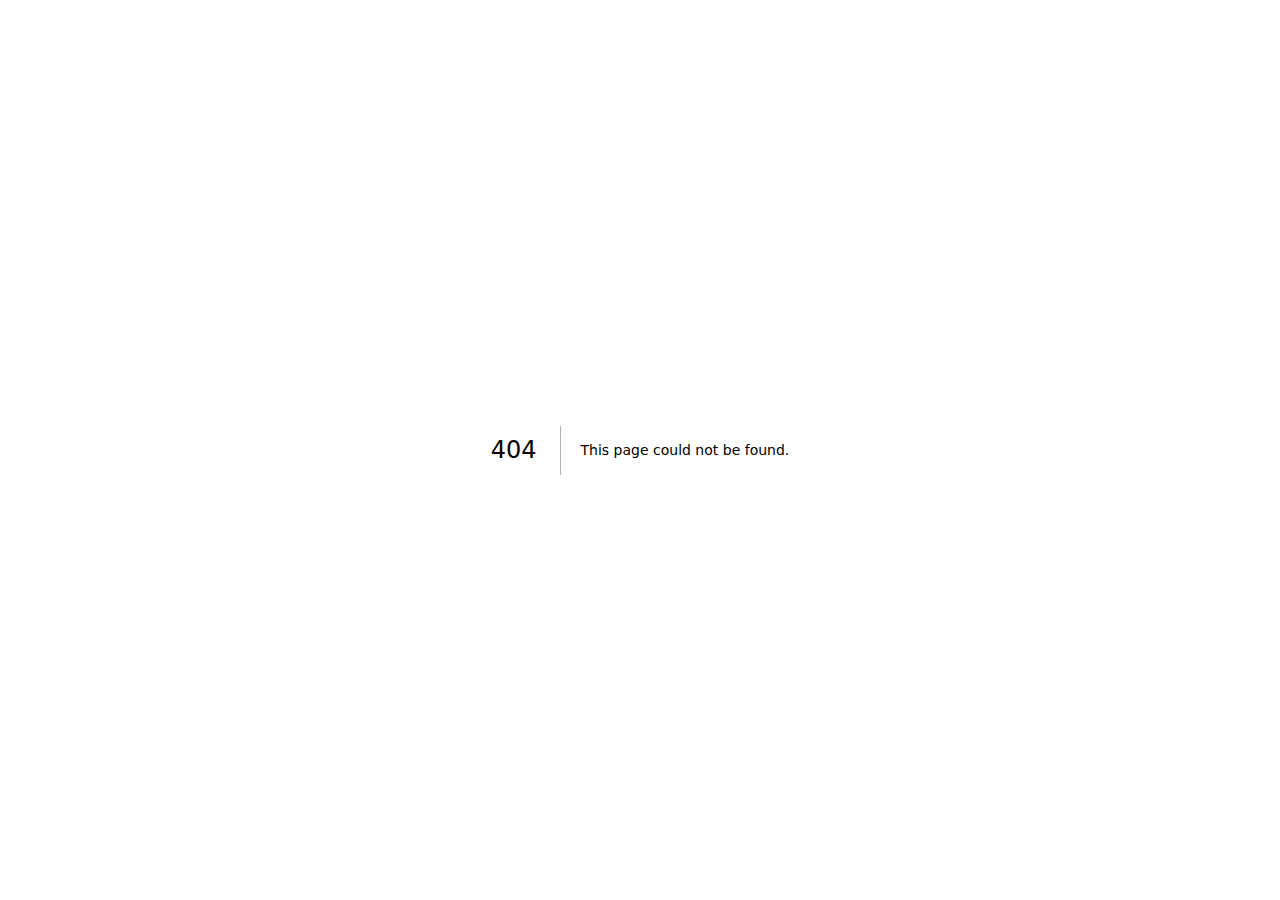
<file: 404/index.html>
<!DOCTYPE html><html lang="en"><head><meta charSet="utf-8"/><meta name="viewport" content="width=device-width, initial-scale=1"/><link rel="stylesheet" href="/_next/static/css/6ad9841b43ad2bc9.css" data-precedence="next"/><link rel="stylesheet" href="/_next/static/css/298704756298a0da.css" data-precedence="next"/><link rel="preload" as="script" fetchPriority="low" href="/_next/static/chunks/webpack-ab8544ab2e4e2657.js"/><script src="/_next/static/chunks/4bd1b696-6399585949a59c9d.js" async=""></script><script src="/_next/static/chunks/684-bec2f49e8078a7ea.js" async=""></script><script src="/_next/static/chunks/main-app-d8b5ccb8576d99ec.js" async=""></script><script src="/_next/static/chunks/app/layout-f2753ee917ac2552.js" async=""></script><meta name="robots" content="noindex"/><title>404: This page could not be found.</title><title>v0 App</title><meta name="description" content="Created with v0"/><meta name="generator" content="v0.app"/><style>
html {
  font-family: 'GeistSans', 'GeistSans Fallback';
  --font-sans: __variable_fb8f2c;
  --font-mono: __variable_f910ec;
}
        </style><script src="/_next/static/chunks/polyfills-42372ed130431b0a.js" noModule=""></script></head><body><div style="font-family:system-ui,&quot;Segoe UI&quot;,Roboto,Helvetica,Arial,sans-serif,&quot;Apple Color Emoji&quot;,&quot;Segoe UI Emoji&quot;;height:100vh;text-align:center;display:flex;flex-direction:column;align-items:center;justify-content:center"><div><style>body{color:#000;background:#fff;margin:0}.next-error-h1{border-right:1px solid rgba(0,0,0,.3)}@media (prefers-color-scheme:dark){body{color:#fff;background:#000}.next-error-h1{border-right:1px solid rgba(255,255,255,.3)}}</style><h1 class="next-error-h1" style="display:inline-block;margin:0 20px 0 0;padding:0 23px 0 0;font-size:24px;font-weight:500;vertical-align:top;line-height:49px">404</h1><div style="display:inline-block"><h2 style="font-size:14px;font-weight:400;line-height:49px;margin:0">This page could not be found.</h2></div></div></div><script src="/_next/static/chunks/webpack-ab8544ab2e4e2657.js" async=""></script><script>(self.__next_f=self.__next_f||[]).push([0])</script><script>self.__next_f.push([1,"1:\"$Sreact.fragment\"\n2:I[3136,[\"177\",\"static/chunks/app/layout-f2753ee917ac2552.js\"],\"I18nProvider\"]\n3:I[7555,[],\"\"]\n4:I[1295,[],\"\"]\n5:I[9665,[],\"OutletBoundary\"]\n8:I[9665,[],\"ViewportBoundary\"]\na:I[9665,[],\"MetadataBoundary\"]\nc:I[6614,[],\"\"]\n:HL[\"/_next/static/css/6ad9841b43ad2bc9.css\",\"style\"]\n:HL[\"/_next/static/css/298704756298a0da.css\",\"style\"]\n"])</script><script>self.__next_f.push([1,"0:{\"P\":null,\"b\":\"BskD55DILsYPpd3F8oZFM\",\"p\":\"\",\"c\":[\"\",\"_not-found\",\"\"],\"i\":false,\"f\":[[[\"\",{\"children\":[\"/_not-found\",{\"children\":[\"__PAGE__\",{}]}]},\"$undefined\",\"$undefined\",true],[\"\",[\"$\",\"$1\",\"c\",{\"children\":[[[\"$\",\"link\",\"0\",{\"rel\":\"stylesheet\",\"href\":\"/_next/static/css/6ad9841b43ad2bc9.css\",\"precedence\":\"next\",\"crossOrigin\":\"$undefined\",\"nonce\":\"$undefined\"}],[\"$\",\"link\",\"1\",{\"rel\":\"stylesheet\",\"href\":\"/_next/static/css/298704756298a0da.css\",\"precedence\":\"next\",\"crossOrigin\":\"$undefined\",\"nonce\":\"$undefined\"}]],[\"$\",\"html\",null,{\"lang\":\"en\",\"children\":[[\"$\",\"head\",null,{\"children\":[\"$\",\"style\",null,{\"children\":\"\\nhtml {\\n  font-family: 'GeistSans', 'GeistSans Fallback';\\n  --font-sans: __variable_fb8f2c;\\n  --font-mono: __variable_f910ec;\\n}\\n        \"}]}],[\"$\",\"body\",null,{\"children\":[\"$\",\"$L2\",null,{\"children\":[\"$\",\"$L3\",null,{\"parallelRouterKey\":\"children\",\"error\":\"$undefined\",\"errorStyles\":\"$undefined\",\"errorScripts\":\"$undefined\",\"template\":[\"$\",\"$L4\",null,{}],\"templateStyles\":\"$undefined\",\"templateScripts\":\"$undefined\",\"notFound\":[[[\"$\",\"title\",null,{\"children\":\"404: This page could not be found.\"}],[\"$\",\"div\",null,{\"style\":{\"fontFamily\":\"system-ui,\\\"Segoe UI\\\",Roboto,Helvetica,Arial,sans-serif,\\\"Apple Color Emoji\\\",\\\"Segoe UI Emoji\\\"\",\"height\":\"100vh\",\"textAlign\":\"center\",\"display\":\"flex\",\"flexDirection\":\"column\",\"alignItems\":\"center\",\"justifyContent\":\"center\"},\"children\":[\"$\",\"div\",null,{\"children\":[[\"$\",\"style\",null,{\"dangerouslySetInnerHTML\":{\"__html\":\"body{color:#000;background:#fff;margin:0}.next-error-h1{border-right:1px solid rgba(0,0,0,.3)}@media (prefers-color-scheme:dark){body{color:#fff;background:#000}.next-error-h1{border-right:1px solid rgba(255,255,255,.3)}}\"}}],[\"$\",\"h1\",null,{\"className\":\"next-error-h1\",\"style\":{\"display\":\"inline-block\",\"margin\":\"0 20px 0 0\",\"padding\":\"0 23px 0 0\",\"fontSize\":24,\"fontWeight\":500,\"verticalAlign\":\"top\",\"lineHeight\":\"49px\"},\"children\":404}],[\"$\",\"div\",null,{\"style\":{\"display\":\"inline-block\"},\"children\":[\"$\",\"h2\",null,{\"style\":{\"fontSize\":14,\"fontWeight\":400,\"lineHeight\":\"49px\",\"margin\":0},\"children\":\"This page could not be found.\"}]}]]}]}]],[]],\"forbidden\":\"$undefined\",\"unauthorized\":\"$undefined\"}]}]}]]}]]}],{\"children\":[\"/_not-found\",[\"$\",\"$1\",\"c\",{\"children\":[null,[\"$\",\"$L3\",null,{\"parallelRouterKey\":\"children\",\"error\":\"$undefined\",\"errorStyles\":\"$undefined\",\"errorScripts\":\"$undefined\",\"template\":[\"$\",\"$L4\",null,{}],\"templateStyles\":\"$undefined\",\"templateScripts\":\"$undefined\",\"notFound\":\"$undefined\",\"forbidden\":\"$undefined\",\"unauthorized\":\"$undefined\"}]]}],{\"children\":[\"__PAGE__\",[\"$\",\"$1\",\"c\",{\"children\":[[[\"$\",\"title\",null,{\"children\":\"404: This page could not be found.\"}],[\"$\",\"div\",null,{\"style\":\"$0:f:0:1:1:props:children:1:props:children:1:props:children:props:children:props:notFound:0:1:props:style\",\"children\":[\"$\",\"div\",null,{\"children\":[[\"$\",\"style\",null,{\"dangerouslySetInnerHTML\":{\"__html\":\"body{color:#000;background:#fff;margin:0}.next-error-h1{border-right:1px solid rgba(0,0,0,.3)}@media (prefers-color-scheme:dark){body{color:#fff;background:#000}.next-error-h1{border-right:1px solid rgba(255,255,255,.3)}}\"}}],[\"$\",\"h1\",null,{\"className\":\"next-error-h1\",\"style\":\"$0:f:0:1:1:props:children:1:props:children:1:props:children:props:children:props:notFound:0:1:props:children:props:children:1:props:style\",\"children\":404}],[\"$\",\"div\",null,{\"style\":\"$0:f:0:1:1:props:children:1:props:children:1:props:children:props:children:props:notFound:0:1:props:children:props:children:2:props:style\",\"children\":[\"$\",\"h2\",null,{\"style\":\"$0:f:0:1:1:props:children:1:props:children:1:props:children:props:children:props:notFound:0:1:props:children:props:children:2:props:children:props:style\",\"children\":\"This page could not be found.\"}]}]]}]}]],\"$undefined\",null,[\"$\",\"$L5\",null,{\"children\":[\"$L6\",\"$L7\",null]}]]}],{},null,false]},null,false]},null,false],[\"$\",\"$1\",\"h\",{\"children\":[[\"$\",\"meta\",null,{\"name\":\"robots\",\"content\":\"noindex\"}],[\"$\",\"$1\",\"XNfbTS6mLhV0bZ0B4m8rt\",{\"children\":[[\"$\",\"$L8\",null,{\"children\":\"$L9\"}],null]}],[\"$\",\"$La\",null,{\"children\":\"$Lb\"}]]}],false]],\"m\":\"$undefined\",\"G\":[\"$c\",\"$undefined\"],\"s\":false,\"S\":true}\n"])</script><script>self.__next_f.push([1,"9:[[\"$\",\"meta\",\"0\",{\"charSet\":\"utf-8\"}],[\"$\",\"meta\",\"1\",{\"name\":\"viewport\",\"content\":\"width=device-width, initial-scale=1\"}]]\n6:null\n"])</script><script>self.__next_f.push([1,"7:null\nb:[[\"$\",\"title\",\"0\",{\"children\":\"v0 App\"}],[\"$\",\"meta\",\"1\",{\"name\":\"description\",\"content\":\"Created with v0\"}],[\"$\",\"meta\",\"2\",{\"name\":\"generator\",\"content\":\"v0.app\"}]]\n"])</script></body></html>
</file>
<file: _next/static/css/6ad9841b43ad2bc9.css>
@font-face{font-family:GeistSans;src:url(/_next/static/media/028c0d39d2e8f589-s.p.woff2) format("woff2");font-display:swap;font-weight:100 900}@font-face{font-family:GeistSans Fallback;src:local("Arial");ascent-override:85.83%;descent-override:20.53%;line-gap-override:9.33%;size-adjust:107.19%}.__className_fb8f2c{font-family:GeistSans,GeistSans Fallback}.__variable_fb8f2c{--font-geist-sans:"GeistSans","GeistSans Fallback"}@font-face{font-family:GeistMono;src:url(/_next/static/media/5b01f339abf2f1a5.p.woff2) format("woff2");font-display:swap;font-weight:100 900}.__className_f910ec{font-family:GeistMono,ui-monospace,SFMono-Regular,Roboto Mono,Menlo,Monaco,Liberation Mono,DejaVu Sans Mono,Courier New,monospace}.__variable_f910ec{--font-geist-mono:"GeistMono",ui-monospace,SFMono-Regular,Roboto Mono,Menlo,Monaco,Liberation Mono,DejaVu Sans Mono,Courier New,monospace}
</file>
